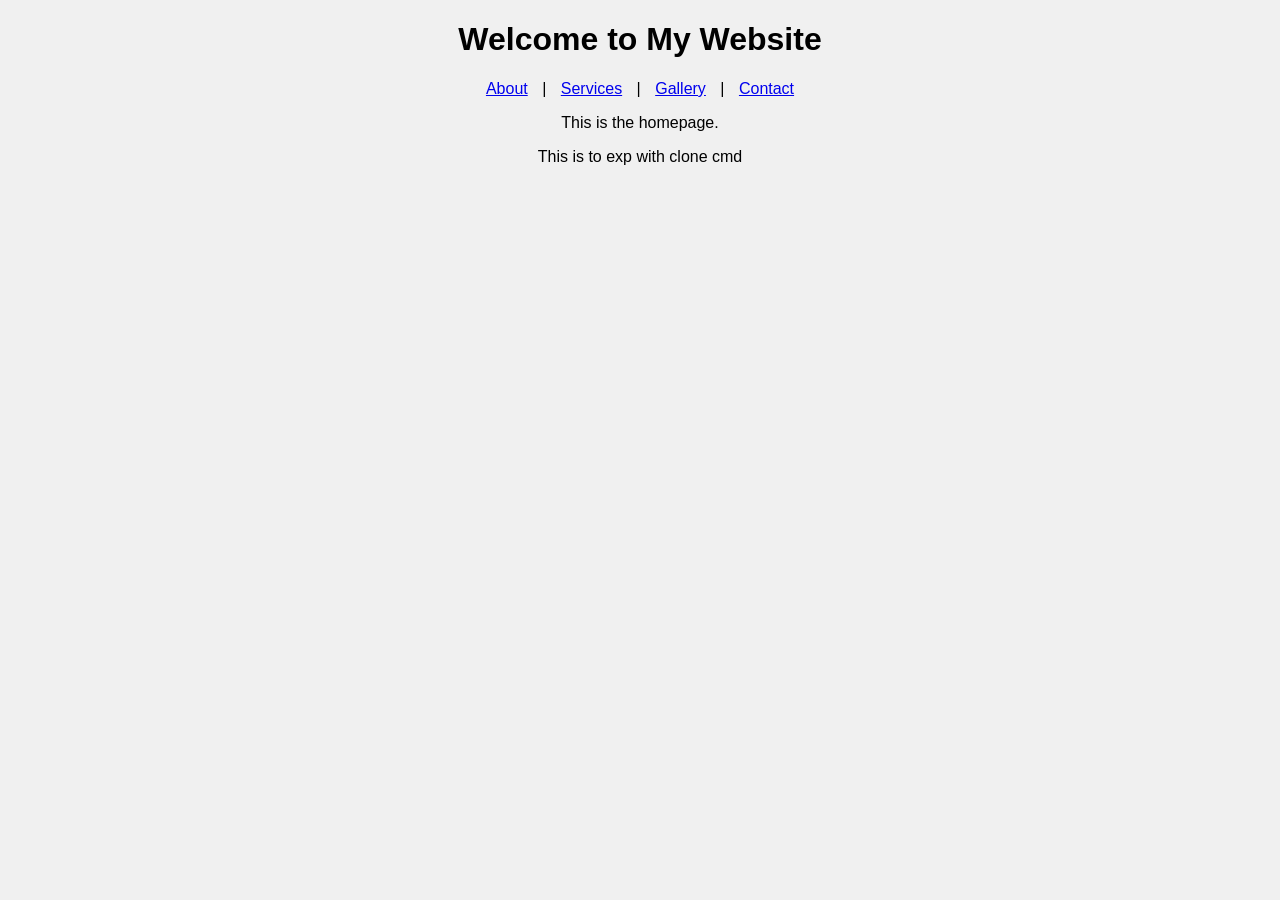
<file: index.html>
<!DOCTYPE html>
<html>
<head>
    <title>Home</title>
    <link rel="stylesheet" href="style.css">
</head>
<body>
    <h1>Welcome to My Website</h1>
    <a href="about.html">About</a> |
    <a href="services.html">Services</a> |
    <a href="gallery.html">Gallery</a> |
    <a href="contact.html">Contact</a>

    <p>This is the homepage.</p>
     <p>This is to exp with clone cmd</p>
</body>
</html>
</file>
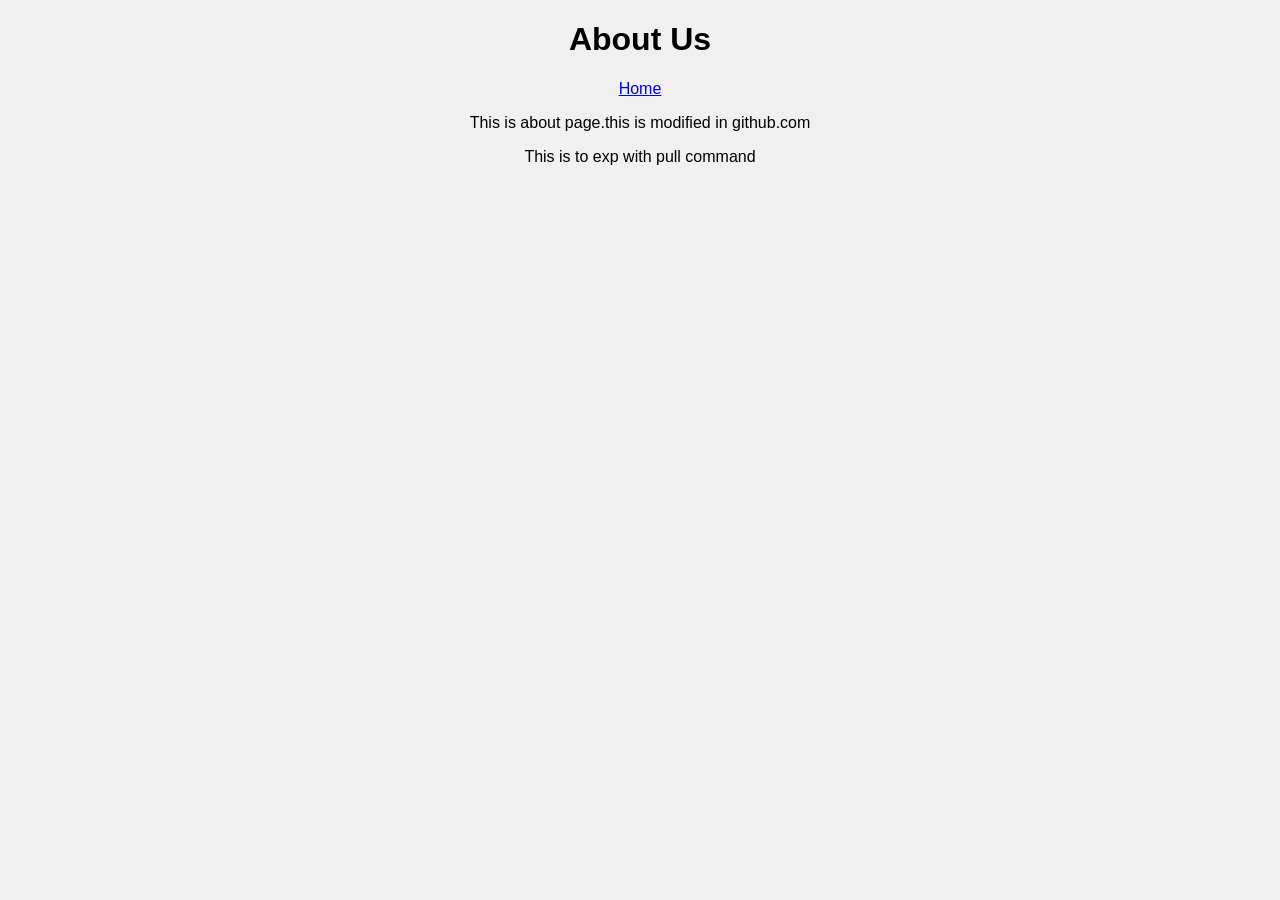
<file: about.html>
<!DOCTYPE html>
<html>
<head>
    <title>About</title>
    <link rel="stylesheet" href="style.css">
</head>
<body>
    <h1>About Us</h1>
    <a href="index.html">Home</a>
    <p>This is about page.this is modified in github.com</p>
     <p>This is to exp with pull command</p>
</body>
</html>
</file>
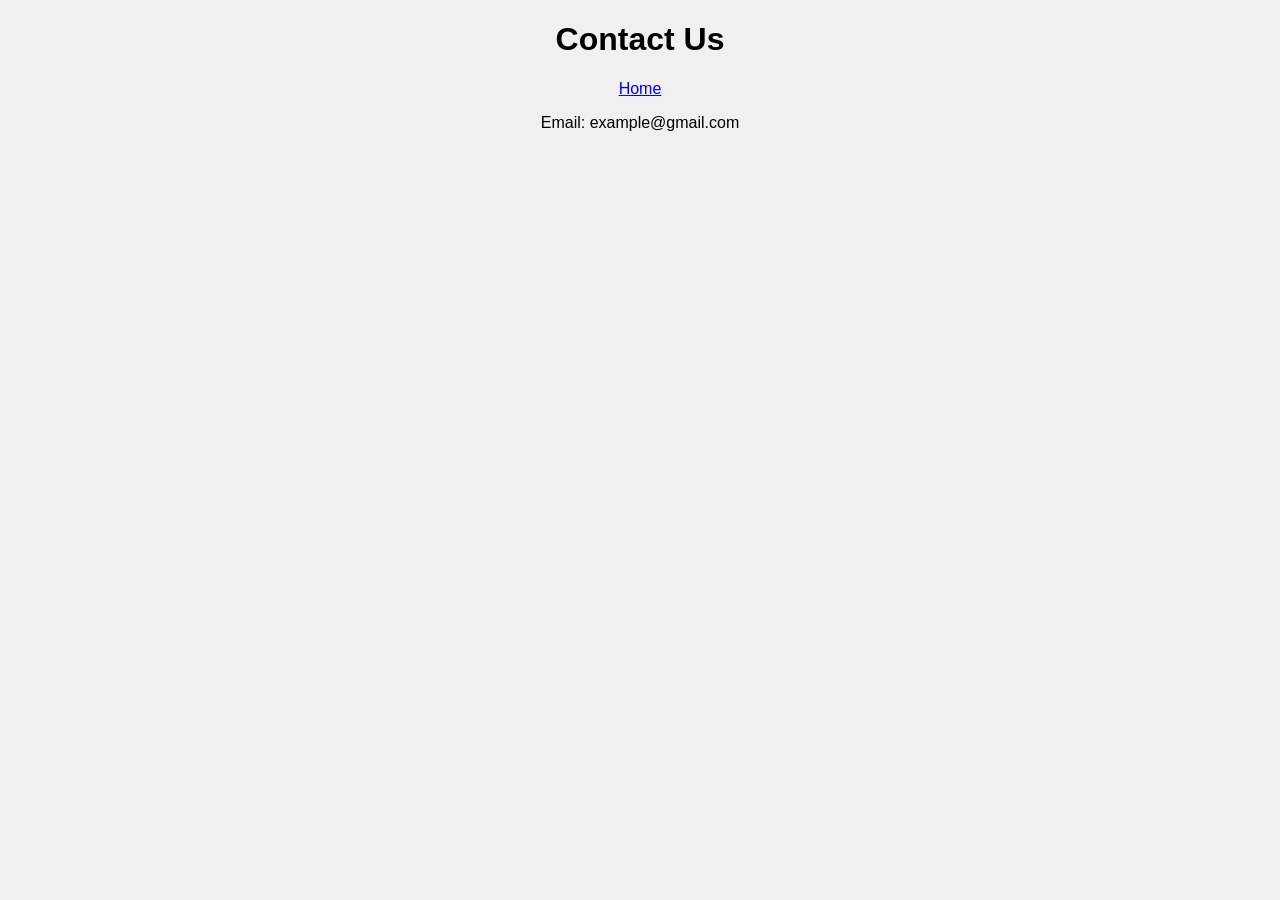
<file: contact.html>
<!DOCTYPE html>
<html>
<head>
    <title>Contact</title>
    <link rel="stylesheet" href="style.css">
</head>
<body>
    <h1>Contact Us</h1>
    <a href="index.html">Home</a>
    <p>Email: example@gmail.com</p>
</body>
</html>
</file>
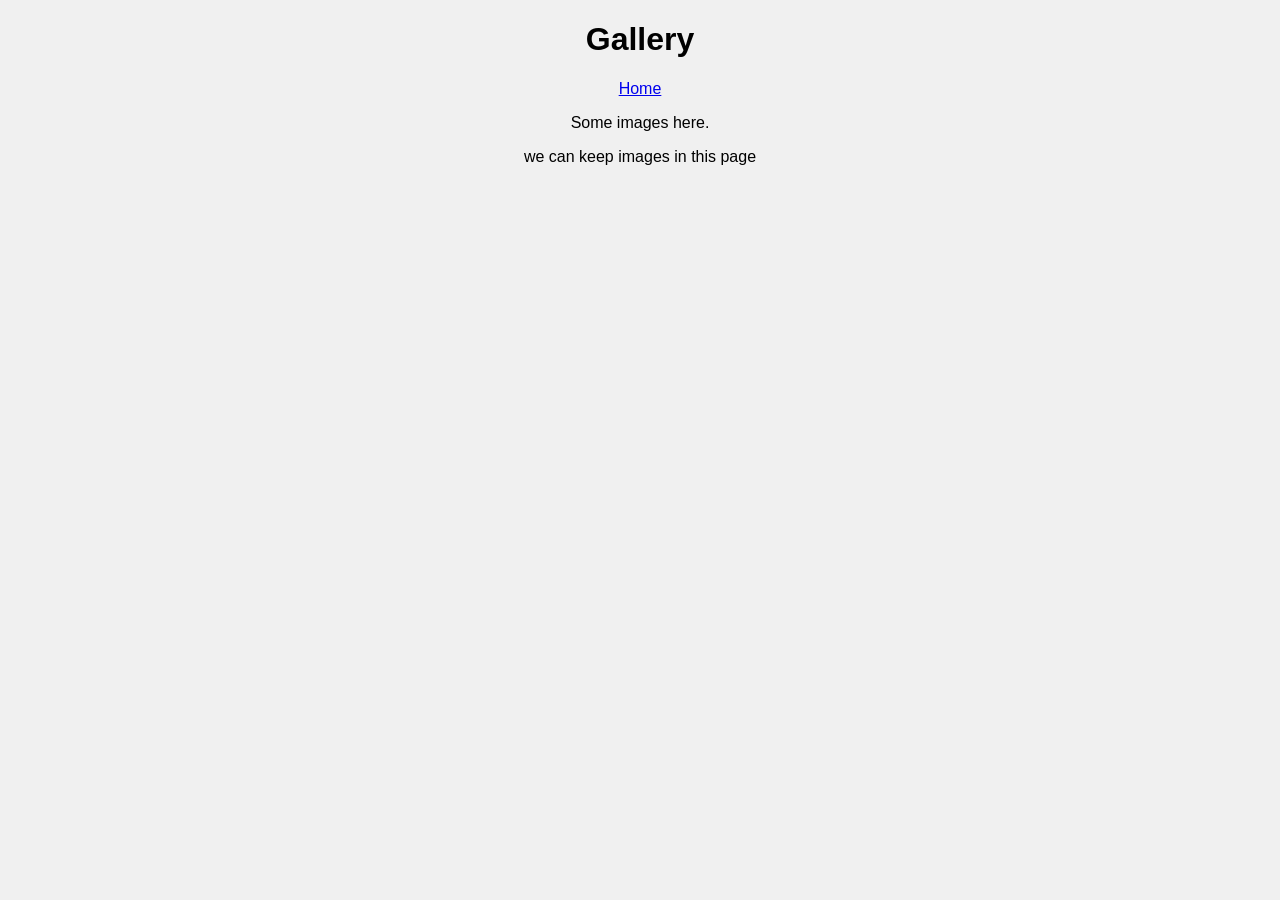
<file: gallery.html>
<!DOCTYPE html>
<html>
<head>
    <title>Gallery</title>
    <link rel="stylesheet" href="style.css">
</head>
<body>
    <h1>Gallery</h1>
    <a href="index.html">Home</a>
    <p>Some images here.</p>
    <p> we can keep images in this page</p>
</body>
</html>
</file>
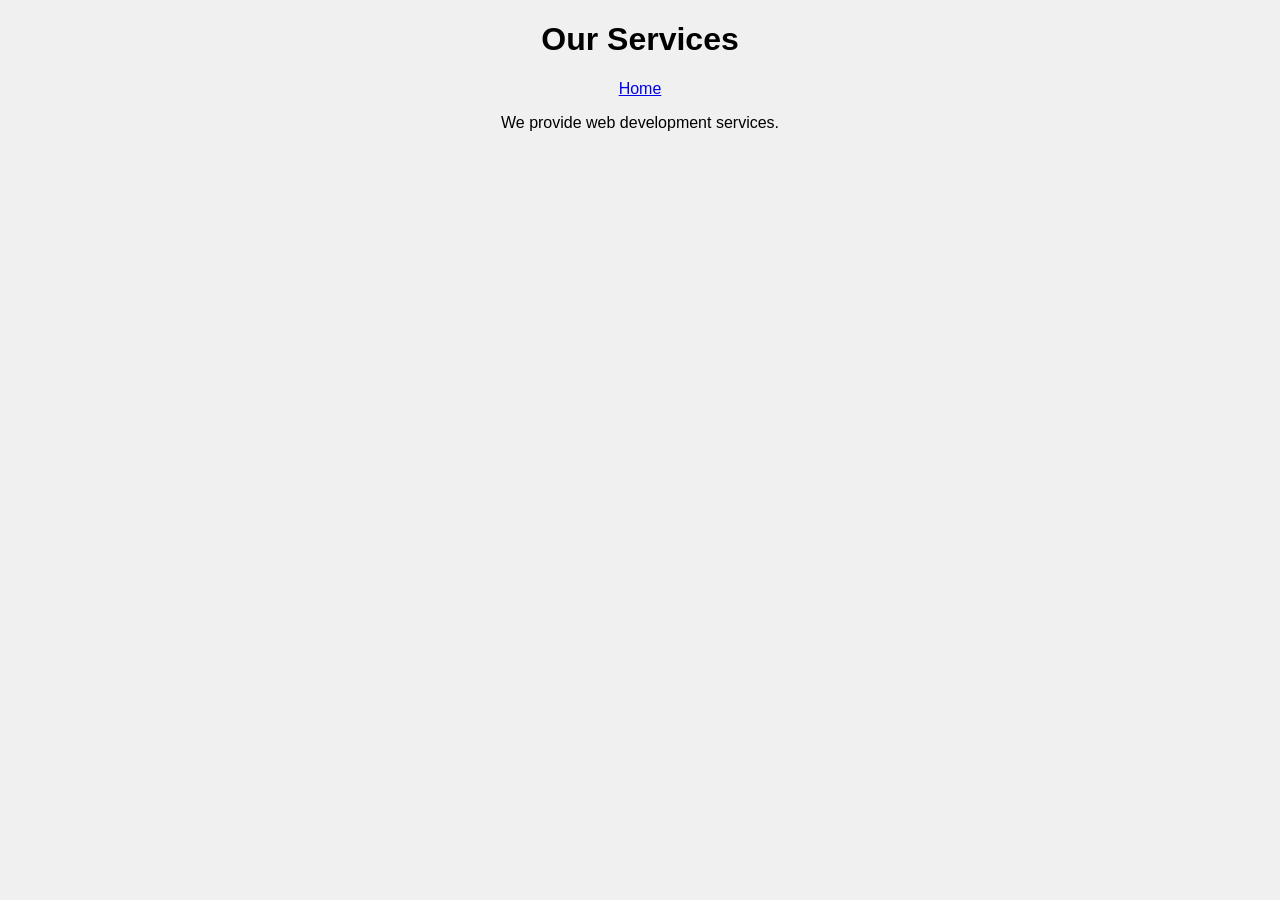
<file: services.html>
<!DOCTYPE html>
<html>
<head>
    <title>Services</title>
    <link rel="stylesheet" href="style.css">
</head>
<body>
    <h1>Our Services</h1>
    <a href="index.html">Home</a>
    <p>We provide web development services.</p>
</body>
</html>
</file>
<file: style.css>
body {
    font-family: Arial;
    text-align: center;
    background-color: #f0f0f0;
}
a {
    margin: 10px;
    
}
</file>
